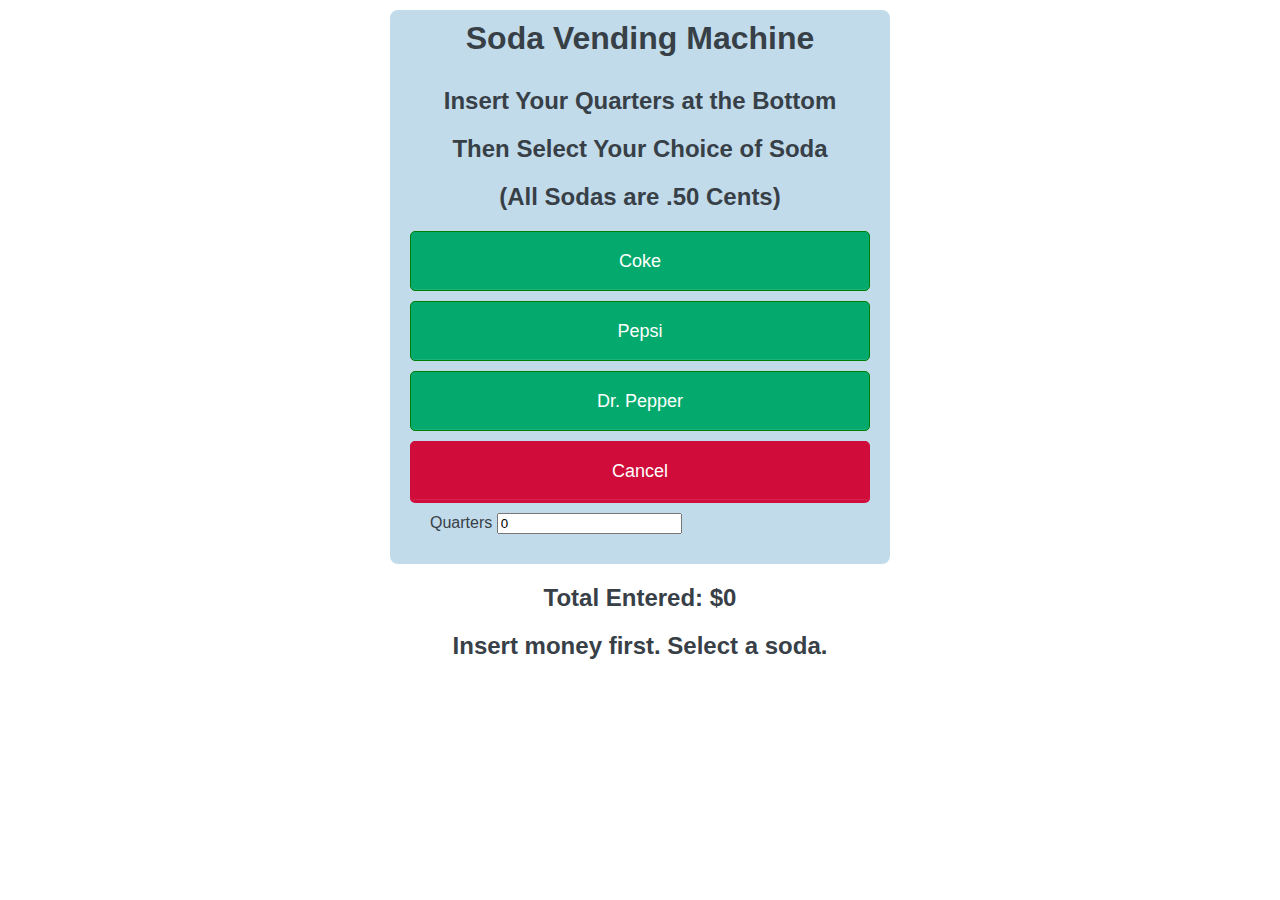
<file: index.html>
<!DOCTYPE html>
<html>

<head>
    <meta charset="utf-8">
    <meta http-equiv="X-UA-Compatible" content="IE=edge">
    <title>Vending Machine</title>
    <meta name="viewport" content="width=device-width, initial-scale=1">
    <link rel="stylesheet" href="css/styles.css">
</head>

<body>

    <div style="margin-bottom: 10px;">

      <h1>Soda Vending Machine</h1>
      <h2>Insert Your Quarters at the Bottom</h2>
      <h2>Then Select Your Choice of Soda</h2>
      <h2>(All Sodas are .50 Cents)</h2>

    <span class="soda-group">
      <button value="Coke" id="coke" onclick="dispenseSoda(0)">Coke</button>
      <button value="Pepsi" id="moxie" onclick="dispenseSoda(1)">Pepsi</button>
      <button value="Dr. Pepper" id="fresca" onclick="dispenseSoda(2)">Dr. Pepper</button>
    </span>
    <br>
    <button value="Cancel" id="cancel" onclick="cancel()">Cancel</button>


    <form style="margin-bottom: 10px;">
        <span>Quarters</span> <input type="number" name="quarters" id="quarters" placeholder="0" value="0" oninput="tally()"><br>
    </form>
  </div>

    <h2>Total Entered: $<span id="paid">0</span></h2>

    <h2 id="message">Insert money first. Select a soda.</h2>

    <script src="vending.js?1"></script>
    <script src="https://ak.sail-horizon.com/spm/spm.v1.min.js"></script>
    <script>Sailthru.init({ customerId: '67007a2e356a88b974c4e3e894a18c71' });</script>
    <script>
        Sailthru.integration("purchase", {
            "email": "tneftzger+2@campaignmonitor.com",
            "items": [{
                "url" : "https://varickandvandam.com/collections/men-accessories/products/1167959",
                "qty": 1,
                "price": 19500,
                "title": "Stylish Backpack"
            }],
            "incomplete":1,
            "channel" : "online"
        });
    </script>
</body>

</html>
</file>
<file: css/styles.css>
*, *:before, *:after {
	-moz-box-sizing: border-box;
	-webkit-box-sizing: border-box;
	box-sizing: border-box;
}

body {
	font-family: Avenir, sans-serif;
	color: #384047;
    
}

div {
    max-width: 500px;
	margin: 10px auto;
	padding: 10px 20px;
	background: #c1dbeb;
	border-radius: 8px;
}

form {
    max-width: 600px;
	margin: 10px auto;
	padding: 10px 20px;
	background: #c1dbeb;
	border-radius: 8px;
}



h1 {
	margin: 0 0 30px 0;
	text-align: center;
}

h2 {
	text-align: center;
}

input[type="text"],
select {
	background: rgba(255,255,255,0.1);
	border: none;
	font-size: 16px;
	height: auto;
	margin: 0;
	outline: 0;
	padding: 15px;
	width: 100%;
	background-color: #e8eeef;
	color: #8a97a0;
	margin-bottom: 10px;
}

button {
  padding: 19px 39px 18px 39px;
  color: #FFF;
  background-color: #d00c3a;
  font-size: 18px;
  text-align: center;
  font-style: normal;
  border-radius: 5px;
  width: 100%;
  border: 1px solid #d00c3a;
  border-width: 1px 1px 3px;
  box-shadow: 0 -1px 0 rgba(255,255,255,0.1) inset;
  margin-bottom: 10px;
  float: left; 
}

fieldset {
  margin-top: 100px;
  border: none;
}

.soda-group button {
  background-color: #04AA6D; /* Green background */
  border: 1px solid green; /* Green border */
  color: white; /* White text */
}


@media screen and (min-width: 480px) {

  form {
    max-width: 480px;
  }

}
</file>
